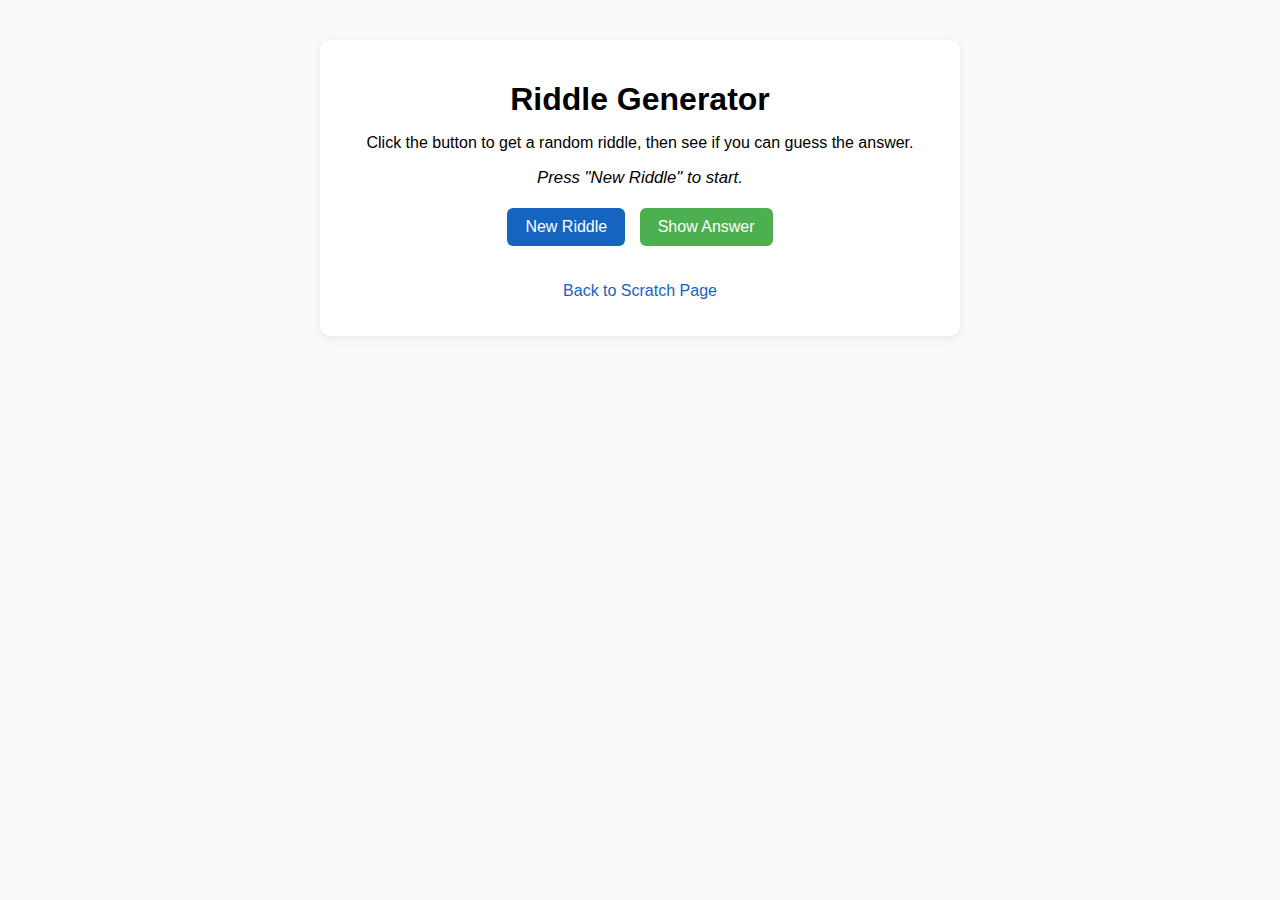
<file: app.html>
<!DOCTYPE html>
<html lang="en">
<head>
  <meta charset="UTF-8">
  <title>Riddle Generator App</title>
  <meta name="viewport" content="width=device-width, initial-scale=1">
  <style>
    body {
      font-family: Arial, Helvetica, sans-serif;
      background-color: #fafafa;
      margin: 0;
      padding: 0;
    }
    .container {
      max-width: 600px;
      margin: 40px auto;
      padding: 20px;
      background-color: #ffffff;
      border-radius: 10px;
      box-shadow: 0 2px 10px rgba(0,0,0,0.08);
      text-align: center;
    }
    h1 {
      margin-bottom: 10px;
    }
    #riddle, #answer {
      margin: 15px 0;
      font-size: 1.05rem;
    }
    button {
      margin: 5px;
      padding: 10px 18px;
      border: none;
      border-radius: 6px;
      cursor: pointer;
      font-size: 1rem;
    }
    #newRiddleBtn {
      background-color: #1565c0;
      color: white;
    }
    #showAnswerBtn {
      background-color: #4caf50;
      color: white;
    }
    a {
      display: inline-block;
      margin-top: 15px;
      color: #1565c0;
      text-decoration: none;
    }
    a:hover {
      text-decoration: underline;
    }
  </style>
</head>
<body>
  <div class="container">
    <h1>Riddle Generator</h1>
    <p>Click the button to get a random riddle, then see if you can guess the answer.</p>

    <div id="riddle"><em>Press "New Riddle" to start.</em></div>
    <div id="answer" style="visibility: hidden;"></div>

    <button id="newRiddleBtn">New Riddle</button>
    <button id="showAnswerBtn">Show Answer</button>

    <p><a href="scratch.html">Back to Scratch Page</a></p>
  </div>

  <script>
    const riddles = [
      {
        question: "I speak without a mouth and hear without ears. I have no body, but I come alive with wind. What am I?",
        answer: "An echo."
      },
      {
        question: "What has to be broken before you can use it?",
        answer: "An egg."
      },
      {
        question: "I am not alive, but I can grow. I do not have lungs, but I need air. What am I?",
        answer: "Fire."
      },
      {
        question: "What gets wetter the more it dries?",
        answer: "A towel."
      },
      {
        question: "I have keys but no locks, space but no rooms. You can enter, but you cannot go outside. What am I?",
        answer: "A keyboard."
      }
    ];

    const riddleDiv = document.getElementById("riddle");
    const answerDiv = document.getElementById("answer");
    const newRiddleBtn = document.getElementById("newRiddleBtn");
    const showAnswerBtn = document.getElementById("showAnswerBtn");

    let currentIndex = -1;

    function getRandomRiddleIndex() {
      let newIndex = Math.floor(Math.random() * riddles.length);
      // avoid repeating the exact same riddle twice in a row
      if (newIndex === currentIndex && riddles.length > 1) {
        newIndex = (newIndex + 1) % riddles.length;
      }
      return newIndex;
    }

    newRiddleBtn.addEventListener("click", () => {
      currentIndex = getRandomRiddleIndex();
      const riddle = riddles[currentIndex];
      riddleDiv.textContent = riddle.question;
      answerDiv.textContent = " ";
      answerDiv.style.visibility = "hidden";
    });

    showAnswerBtn.addEventListener("click", () => {
      if (currentIndex === -1) {
        answerDiv.textContent = "Get a riddle first.";
      } else {
        answerDiv.textContent = riddles[currentIndex].answer;
      }
      answerDiv.style.visibility = "visible";
    });
  </script>
</body>
</html>
</file>
